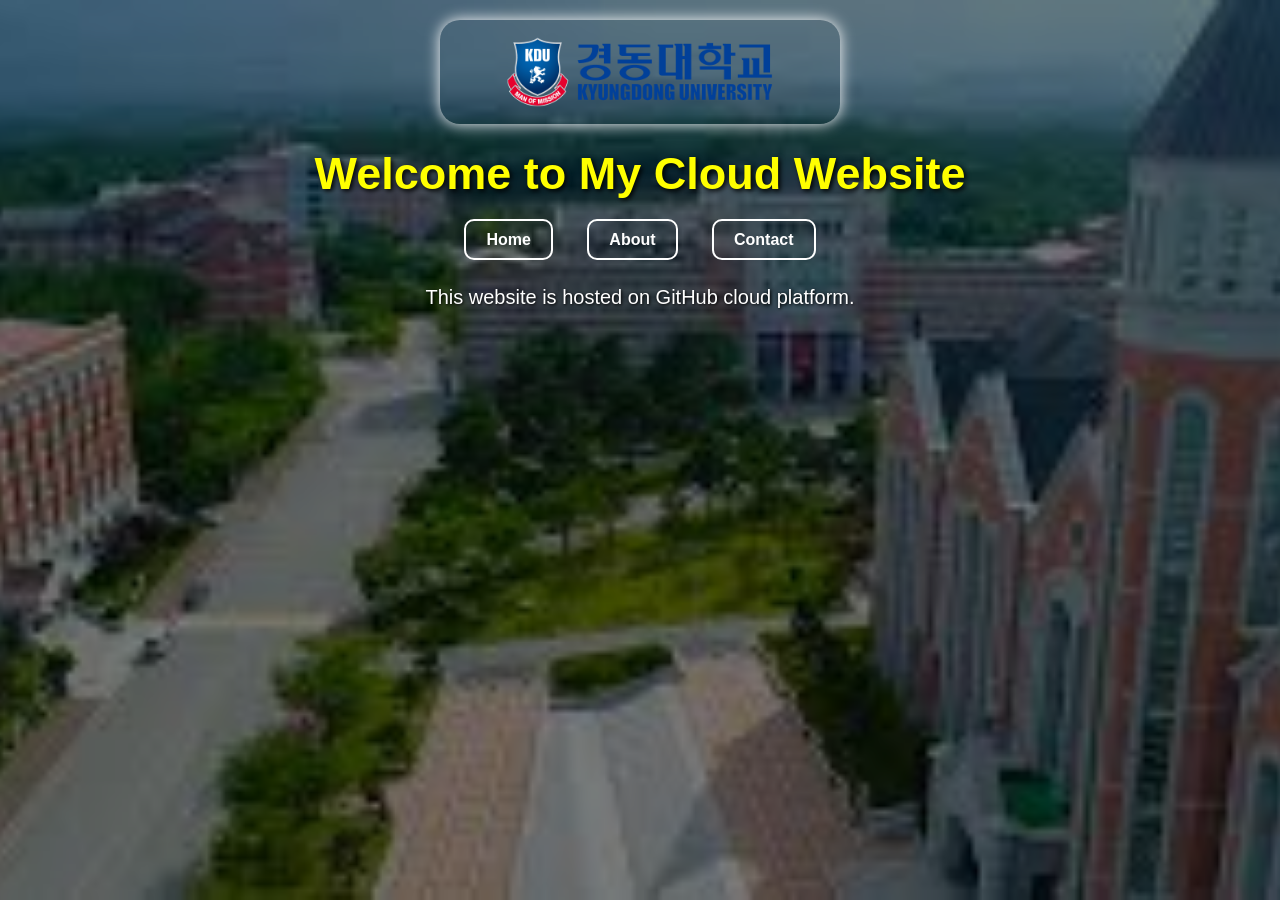
<file: index.html>
<!DOCTYPE html>
<html>
<head>
<title>My Cloud Website</title>

<link rel="stylesheet" href="style.css">

</head>

<body>

<!-- Logo -->
<img src="logo.png" alt="Logo" class="logo">

<h1>Welcome to My Cloud Website</h1>

<nav>
<a href="index.html">Home</a>
<a href="about.html">About</a>
<a href="contact.html">Contact</a>
</nav>

<p>This website is hosted on GitHub cloud platform.</p>

</body>
</html>
</file>
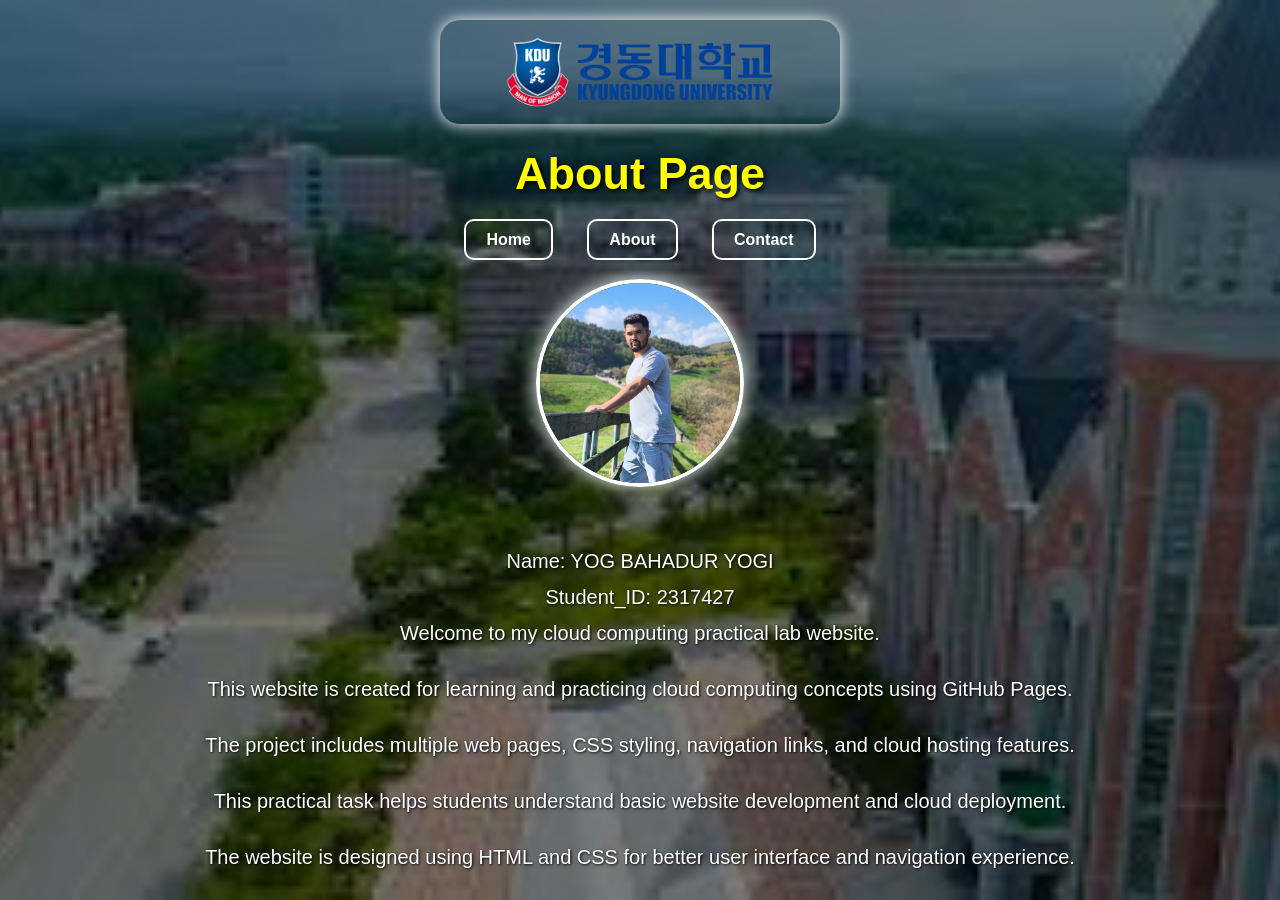
<file: about.html>
<!DOCTYPE html>
<html>

<head>
<title>About Page</title>

<link rel="stylesheet" href="style.css">

</head>

<body>

<img src="logo.png" class="logo">

<h1>About Page</h1>

<nav>
<a href="index.html">Home</a>
<a href="about.html">About</a>
<a href="contact.html">Contact</a>
</nav>

  <img src="bi.png" class="profile">
<br> <br>

<p> Name: YOG BAHADUR YOGI <br>
  Student_ID: 2317427 <br>
Welcome to my cloud computing practical lab website.
</p>

<p>
This website is created for learning and practicing cloud computing concepts using GitHub Pages.
</p>

<p>
The project includes multiple web pages, CSS styling, navigation links, and cloud hosting features.
</p>

<p>
This practical task helps students understand basic website development and cloud deployment.
</p>

<p>
The website is designed using HTML and CSS for better user interface and navigation experience.
</p>

</body>

</html>
</file>
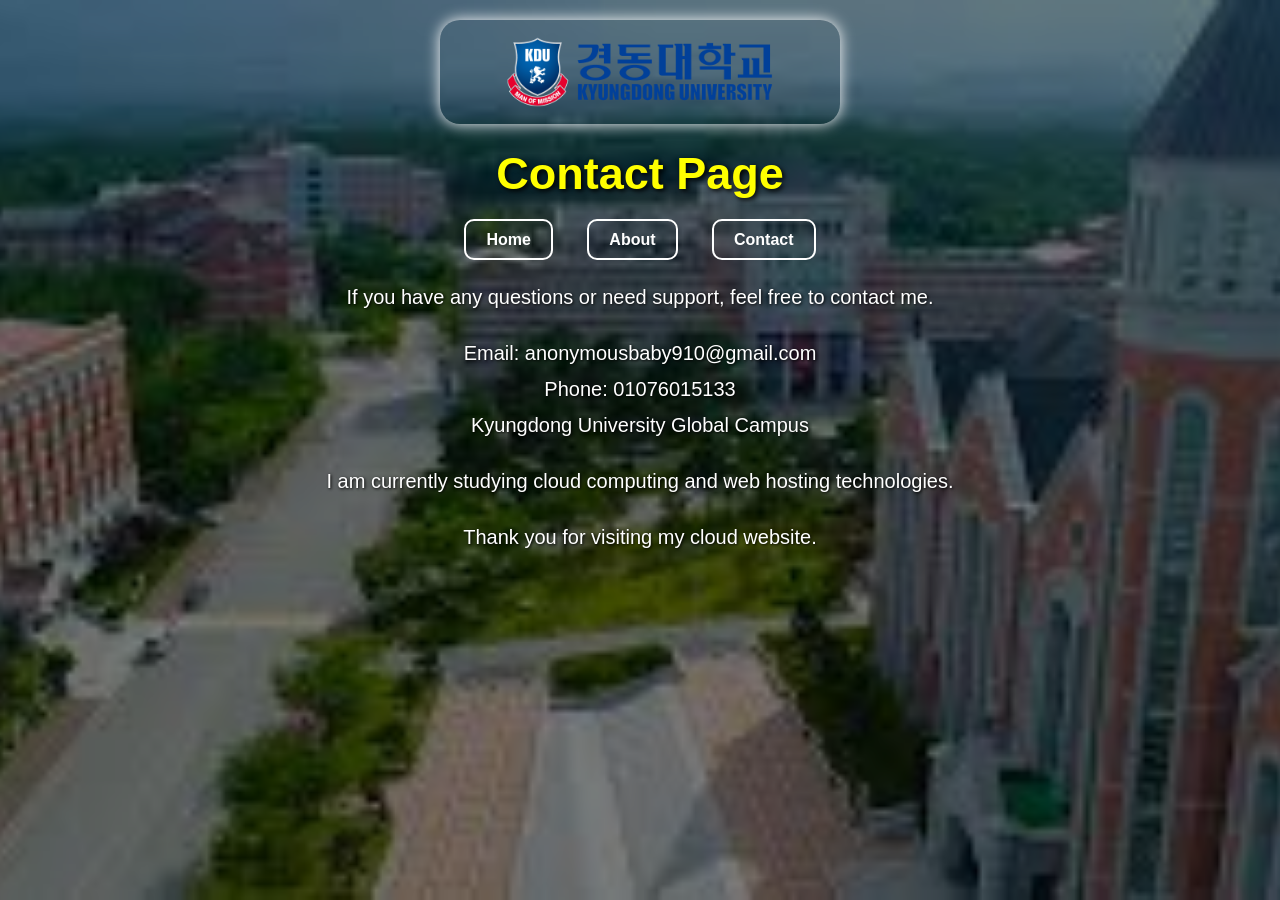
<file: contact.html>
<!DOCTYPE html>
<html>

<head>
<title>Contact Page</title>

<link rel="stylesheet" href="style.css">

</head>

<body>

<img src="logo.png" class="logo">

<h1>Contact Page</h1>

<nav>
<a href="index.html">Home</a>
<a href="about.html">About</a>
<a href="contact.html">Contact</a>
</nav>

<p>
If you have any questions or need support, feel free to contact me.
</p>

<p>
Email: anonymousbaby910@gmail.com <br>
Phone: 01076015133 <br>
Kyungdong University Global Campus
</p>

<p>
I am currently studying cloud computing and web hosting technologies.
</p>

<p>
Thank you for visiting my cloud website.
</p>

</body>

</html>
</file>
<file: style.css>
body{
font-family: Arial, sans-serif;
text-align: center;

background-image: url("back.png");
background-size: cover;
background-repeat: no-repeat;
background-position: center;
background-attachment: fixed;

color: white;

margin: 0;
padding: 0;
min-height: 100vh;
}

/* Dark overlay effect */
body::before{
content: "";
position: fixed;
top: 0;
left: 0;
width: 100%;
height: 100%;
background: rgba(0,0,0,0.5);
z-index: -1;
}
.profile{
width: 200px;
height: 200px;

border-radius: 50%;

object-fit: cover;

display: block;
margin: 20px auto;

border: 4px solid white;

box-shadow: 0px 0px 20px white;
}

/* Logo */
.logo{
width: 400px;
margin-top: 20px;
border-radius: 20px;
box-shadow: 0px 0px 15px white;
}

/* Main Heading */
h1{
color: yellow;
font-size: 45px;
margin-top: 20px;
text-shadow: 2px 2px 5px black;
}

/* Navigation Bar */
nav{
margin-top: 20px;
margin-bottom: 30px;
}

nav a{
margin: 15px;
text-decoration: none;
font-weight: bold;
color: white;

padding: 10px 20px;
border: 2px solid white;
border-radius: 10px;

transition: 0.3s;
}

/* Hover Effect */
nav a:hover{
background-color: white;
color: black;
}

/* Paragraph Design */
p{
font-size: 20px;
width: 80%;
margin: auto;
margin-bottom: 20px;
line-height: 1.8;
text-shadow: 1px 1px 3px black;
}
</file>
